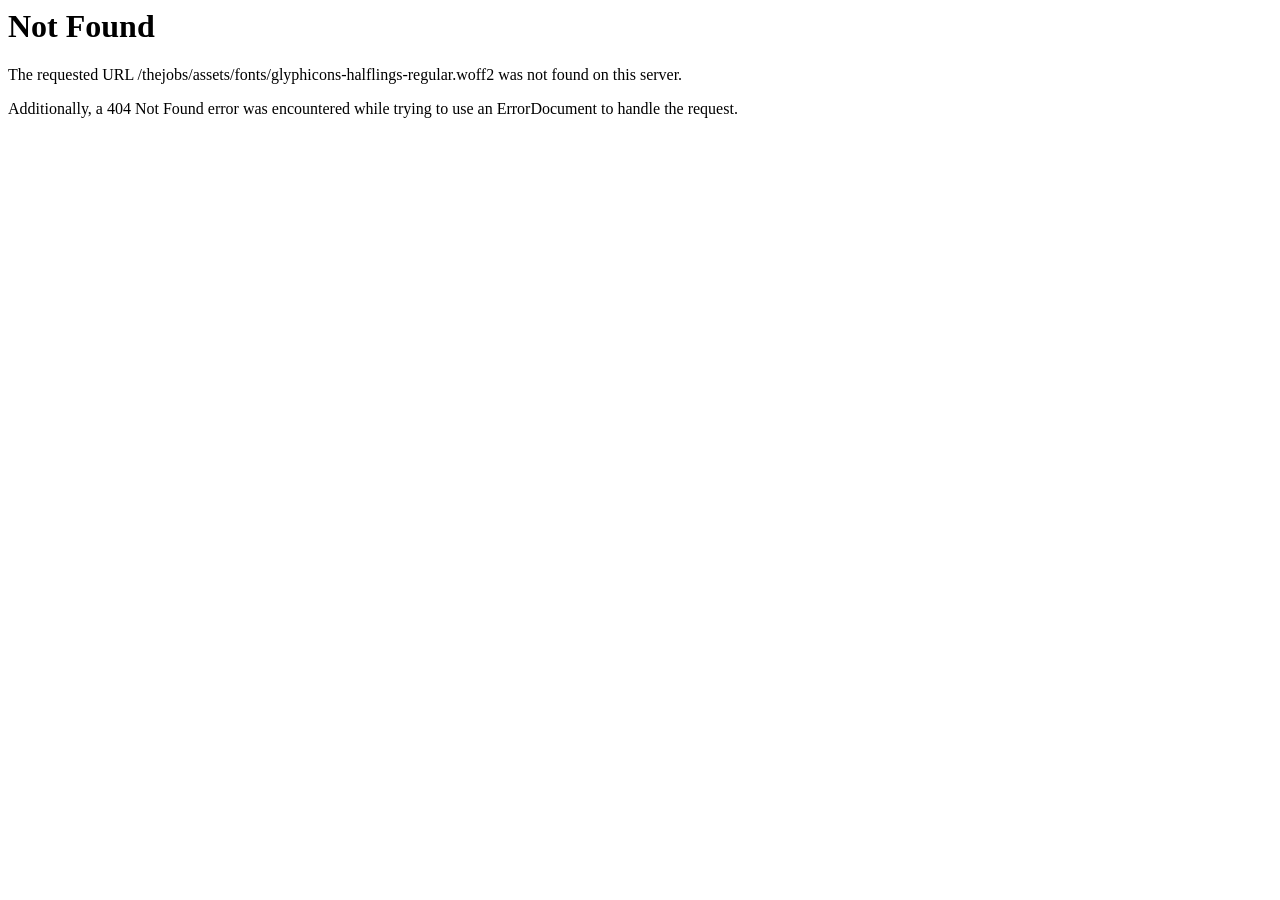
<file: target/classes/static/assets/fonts/glyphicons-halflings-regular-2.html>
<!DOCTYPE HTML PUBLIC "-//IETF//DTD HTML 2.0//EN">
<html><head>
<title>404 Not Found</title>
</head><body>
<h1>Not Found</h1>
<p>The requested URL /thejobs/assets/fonts/glyphicons-halflings-regular.woff2 was not found on this server.</p>
<p>Additionally, a 404 Not Found
error was encountered while trying to use an ErrorDocument to handle the request.</p>
</body></html>
</file>
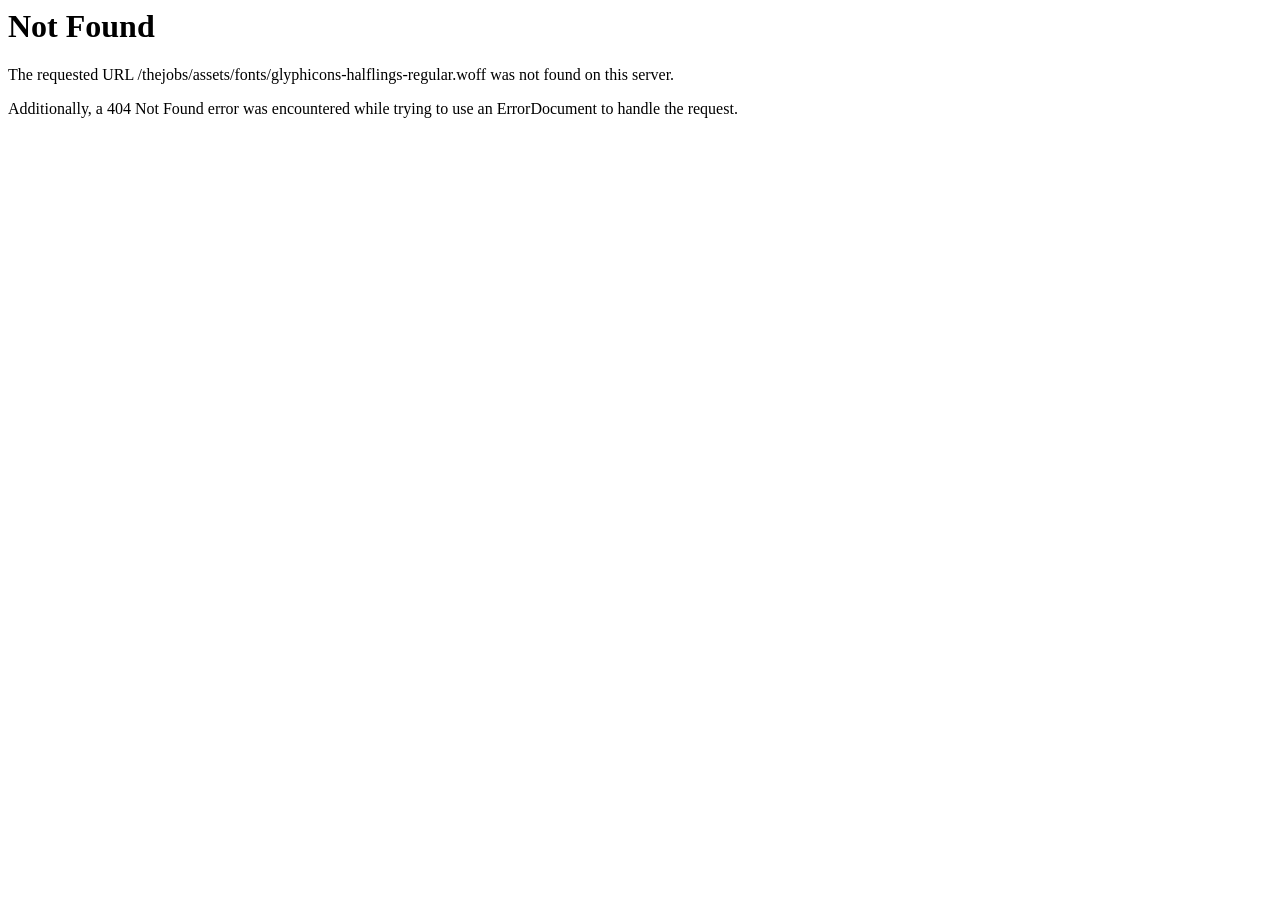
<file: target/classes/static/assets/fonts/glyphicons-halflings-regular-3.html>
<!DOCTYPE HTML PUBLIC "-//IETF//DTD HTML 2.0//EN">
<html><head>
<title>404 Not Found</title>
</head><body>
<h1>Not Found</h1>
<p>The requested URL /thejobs/assets/fonts/glyphicons-halflings-regular.woff was not found on this server.</p>
<p>Additionally, a 404 Not Found
error was encountered while trying to use an ErrorDocument to handle the request.</p>
</body></html>
</file>
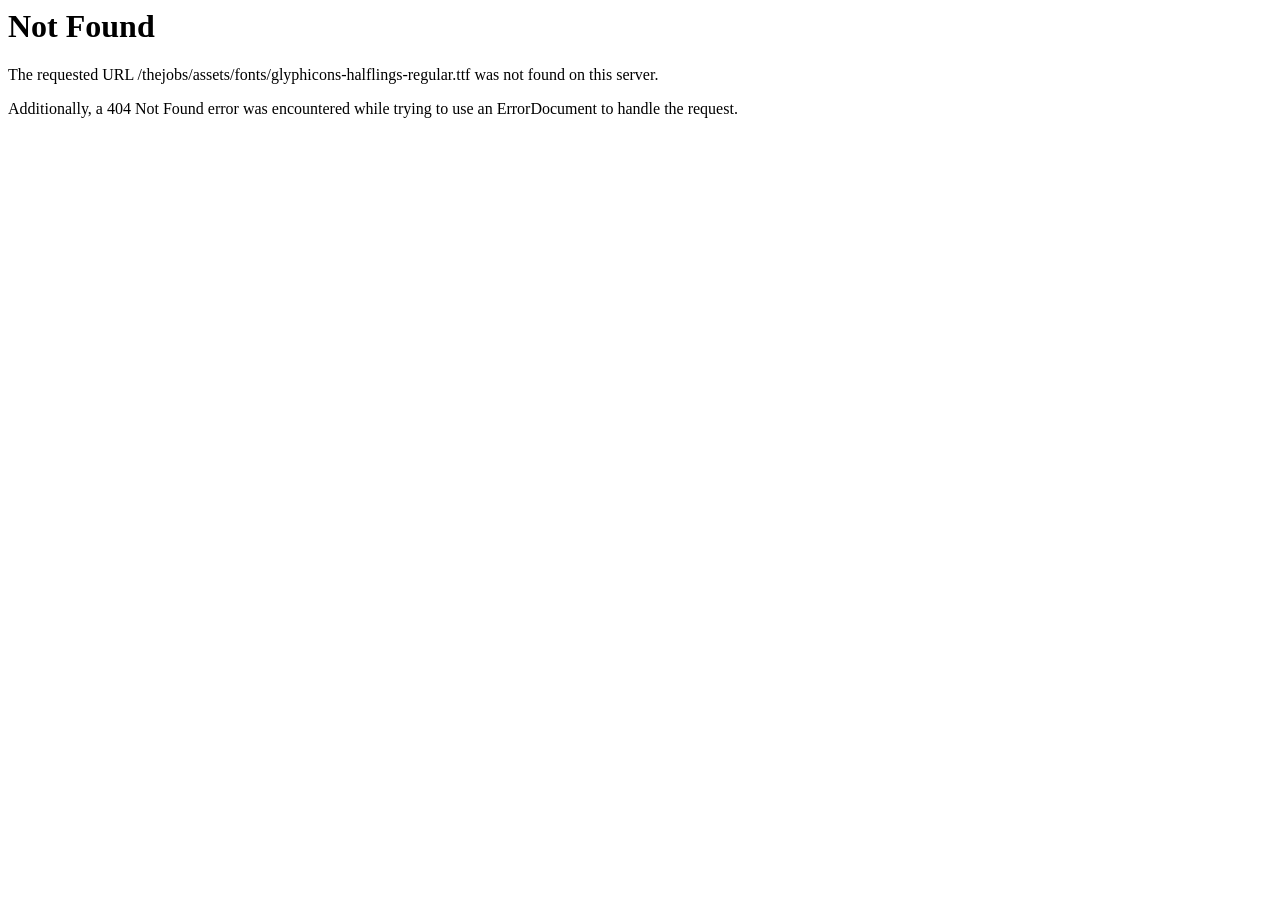
<file: target/classes/static/assets/fonts/glyphicons-halflings-regular-4.html>
<!DOCTYPE HTML PUBLIC "-//IETF//DTD HTML 2.0//EN">
<html><head>
<title>404 Not Found</title>
</head><body>
<h1>Not Found</h1>
<p>The requested URL /thejobs/assets/fonts/glyphicons-halflings-regular.ttf was not found on this server.</p>
<p>Additionally, a 404 Not Found
error was encountered while trying to use an ErrorDocument to handle the request.</p>
</body></html>
</file>
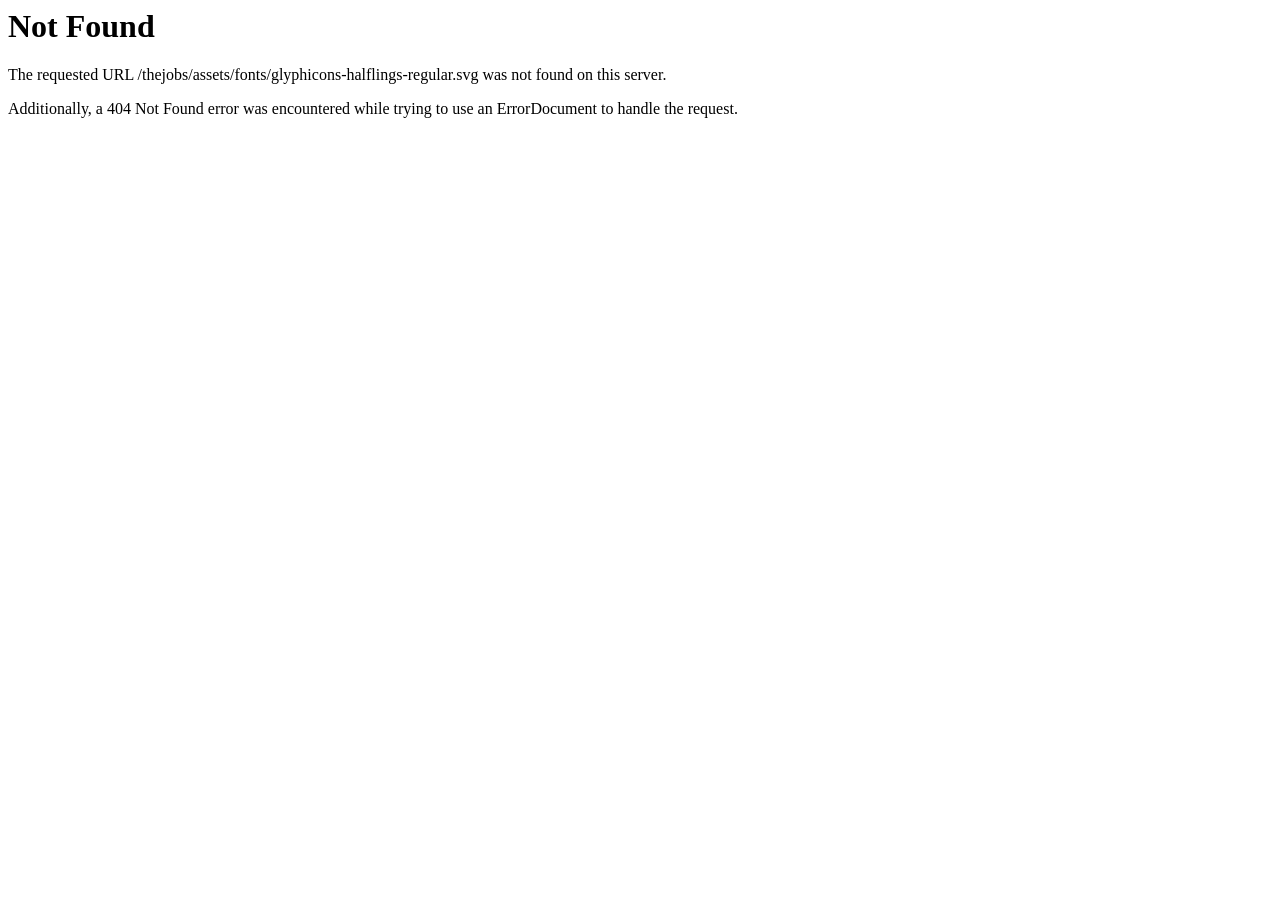
<file: target/classes/static/assets/fonts/glyphicons-halflings-regular-5.html>
<!DOCTYPE HTML PUBLIC "-//IETF//DTD HTML 2.0//EN">
<html><head>
<title>404 Not Found</title>
</head><body>
<h1>Not Found</h1>
<p>The requested URL /thejobs/assets/fonts/glyphicons-halflings-regular.svg was not found on this server.</p>
<p>Additionally, a 404 Not Found
error was encountered while trying to use an ErrorDocument to handle the request.</p>
</body></html>
</file>
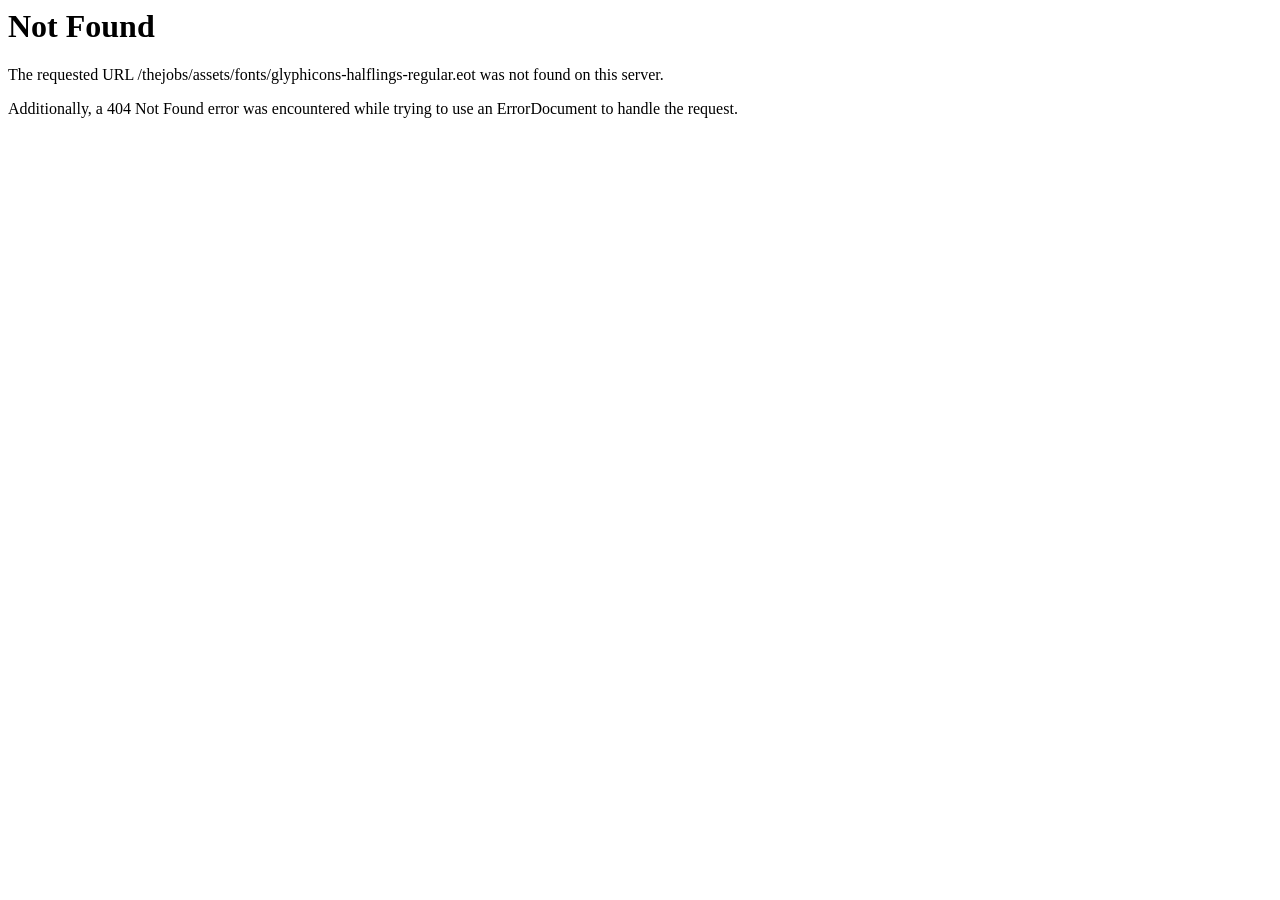
<file: target/classes/static/assets/fonts/glyphicons-halflings-regular.html>
<!DOCTYPE HTML PUBLIC "-//IETF//DTD HTML 2.0//EN">
<html><head>
<title>404 Not Found</title>
</head><body>
<h1>Not Found</h1>
<p>The requested URL /thejobs/assets/fonts/glyphicons-halflings-regular.eot was not found on this server.</p>
<p>Additionally, a 404 Not Found
error was encountered while trying to use an ErrorDocument to handle the request.</p>
</body></html>
</file>
